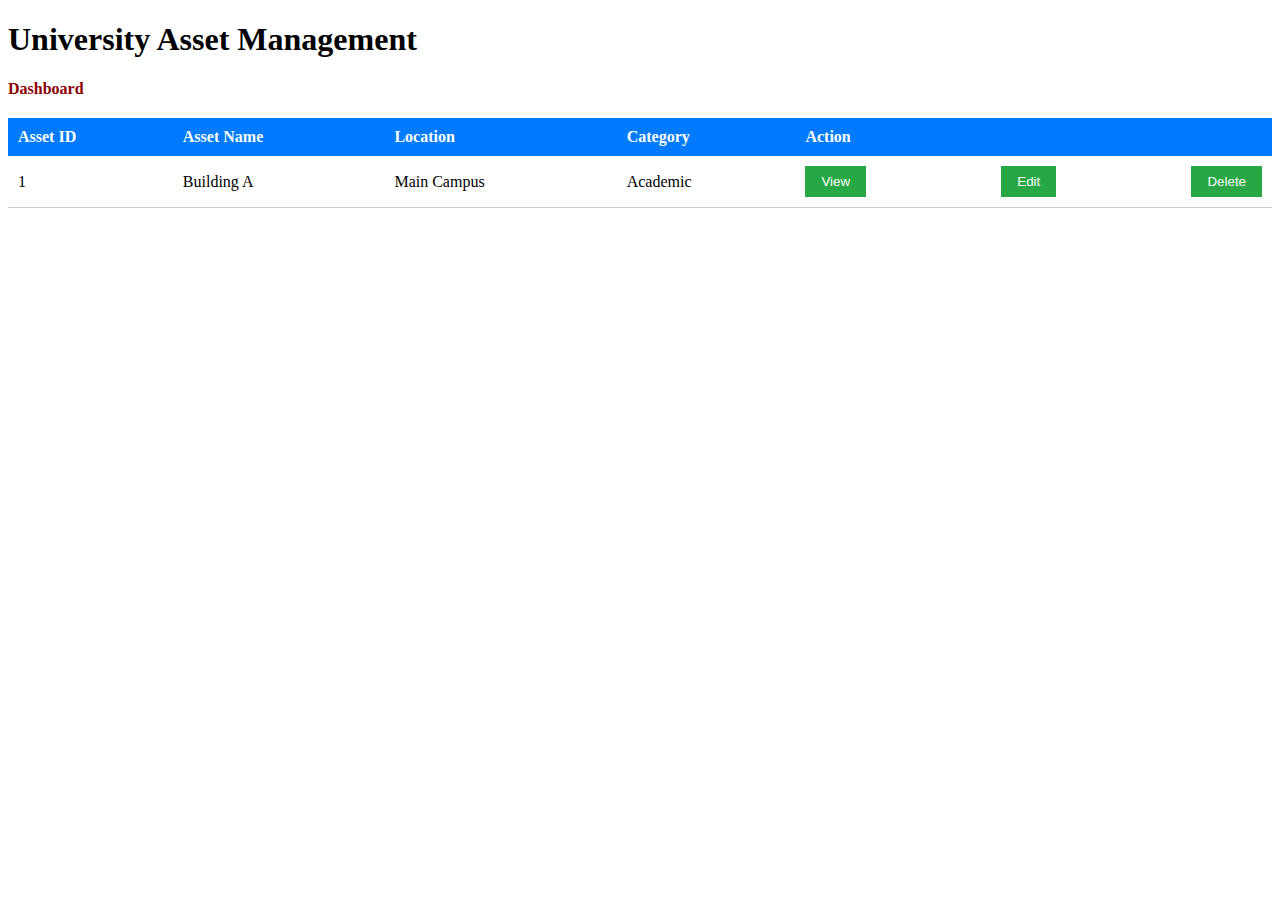
<file: Asset Maintainence System Awkum Tmg/Admininstration-Dashboard-files/Universtiy_Asset_Table.html>
<!DOCTYPE html>
<html lang="en">
<head>
    <meta charset="UTF-8">
    <meta name="viewport" content="width=device-width, initial-scale=1.0">
    <title>University Asset Management</title>
    <style>
        /* Style for the table container */
        table {
            width: 100%;
            border-collapse: collapse;
            margin-top: 20px;
        }

        /* Style for table header row */
        table th {
            background-color: #007BFF;
            color: #fff;
            text-align: left;
            padding: 10px;
            font-weight: bold;
        }

        /* Style for table data rows */
        table td {
            padding: 10px;
            border-bottom: 1px solid #ccc;
        }

        /* Alternate row background color for better readability */
        table tr:nth-child(even) {
            background-color: #f2f2f2;
        }

        /* Style for action buttons */
        .action-buttons {
            display: flex;
            justify-content: space-between;
        }

        .action-buttons button {
            background-color: #28a745;
            color: #fff;
            border: none;
            padding: 8px 16px;
            margin-right: 10px;
            cursor: pointer;
            transition: background-color 0.3s;
        }

        .action-buttons button:last-child {
            margin-right: 0;
        }

        .action-buttons button:hover {
            background-color: #1e7e34;
        }

        a {
            text-decoration: none;
            font-weight: bold;
            color: darkred;
        }

        /* Adjust styles as needed to match your design preferences */
    </style>
</head>
<body>

    <h1>University Asset Management</h1>
    <a href="file:///F:/Asset%20Maintainence%20System%20Awkum%20Tmg/Admininstration-Dashboard.html#"> Dashboard </a>
    
    <!-- Table to display university assets -->
    <table>
        <thead>
            <tr>
                <th>Asset ID</th>
                <th>Asset Name</th>
                <th>Location</th>
                <th>Category</th>
                <th>Action</th>
            </tr>
        </thead>
        <tbody>
            <!-- Example row with asset data -->
            <tr>
                <td>1</td>
                <td>Building A</td>
                <td>Main Campus</td>
                <td>Academic</td>
                <td class="action-buttons">
                    <button onclick="viewDetails(1)">View</button>
                    <button onclick="editAsset(1)">Edit</button>
                    <button onclick="deleteAsset(1)">Delete</button>
                </td>
            </tr>
            <!-- Add more rows as needed -->
        </tbody>
    </table>

    <!-- JavaScript functions for button actions -->
    <script>
        function viewDetails(assetID) {
            // Implement logic to view asset details here
        }

        function editAsset(assetID) {
            // Implement logic to edit asset here
        }

        function deleteAsset(assetID) {
            // Implement logic to delete asset here
        }
    </script>
</body>
</html>
</file>
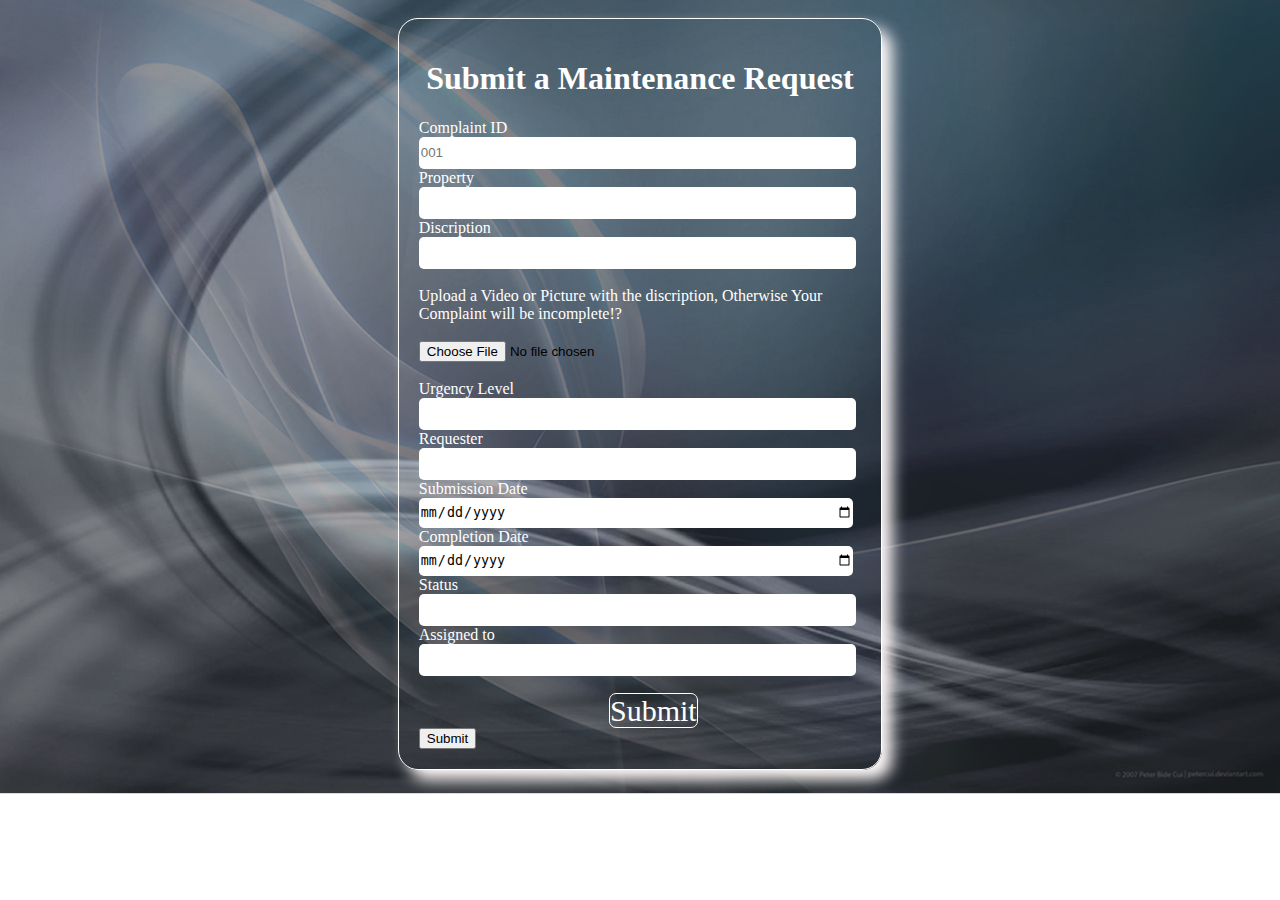
<file: Asset Maintainence System Awkum Tmg/Regular-User-Dashboard-files/Submit-Maintenance-Req.html>
<!DOCTYPE html>
<html>
<head>
	<meta charset="utf-8">
	<meta name="viewport" content="width=device-width, initial-scale=1">
	<title> Submit Maintn Req</title>

	<link rel="stylesheet" type="text/css" href="Regular-User-Dashboard-css/submit-maintn-req-css.css">
</head>
<body>

		<form class="form-for-complaint" action="" autocomplete="" id="submit-maintn-req">
				<h1 style="text-align: center; color: white;"> Submit a Maintenance Request </h1>
				
				<label class="label-for-complaint"> Complaint ID  </label> <br/>
					<input class="input-box-for-complaint" type="text" name="" id="input-box-for-complaint"
					placeholder="001" readonly="" required="">
					<br/>

					<label class="label-for-complaint"> Property  </label> <br/>
					<input class="input-box-for-complaint" type="text" name="" id="input-box-for-complaint"
					placeholder="" required="">
					<br/>



					<label class="label-for-complaint"> Discription  </label> <br/>
					<input class="input-box-for-complaint" type="text" name="" id="input-box-for-complaint"
					placeholder="" required="" > 

					<br/><br/>
					<label class="label-for-complaint">Upload a Video or Picture with the discription, Otherwise Your Complaint will be incomplete!?</label>
					<br/><br/>
					 <input type="file" name="" required="">
					<br/><br/>


					<label class="label-for-complaint"> Urgency Level  </label> <br/>
					<input class="input-box-for-complaint" type="text" name="" id="input-box-for-complaint"
					placeholder="" required="">
					<br/>

					<label class="label-for-complaint"> Requester  </label> <br/>
					<input class="input-box-for-complaint" type="text" name="" id="input-box-for-complaint"
					placeholder="" required="">
					<br/>

					<label class="label-for-complaint"> Submission Date  </label> <br/>
					<input class="input-box-for-complaint" type="Date" name="" id="input-box-for-complaint"
					placeholder="" required="">
					<br/>

					<label class="label-for-complaint"> Completion Date  </label> <br/>
					<input class="input-box-for-complaint" type="Date" name="" id="input-box-for-complaint"
					placeholder="" required="">
					<br/>

					<label class="label-for-complaint"> Status  </label> <br/>
					<input class="input-box-for-complaint" type="text" name="" id="input-box-for-complaint"
					placeholder="" required="">
					<br/>

					<label class="label-for-complaint"> Assigned to  </label> <br/>
					<input class="input-box-for-complaint" type="text" name="" id="input-box-for-complaint"
					placeholder="" required="">
					<br/>
					<br/>



					<a
					href="file:///F:/Asset%20Maintainence%20System%20Awkum%20Tmg/Regular-User-Dashboard.html"
					style="color:white; text-decoration: none;
					border: .1px solid white; margin-left: 43%;
					border-radius: 7px;  font-size: 30px;"> Submit </a>

					<br/>

					<input type="submit" name="submit-maintn-req" class="submit-btn">
		</form>



</body>
</html>
</file>
<file: Asset Maintainence System Awkum Tmg/Regular-User-Dashboard-files/Regular-User-Dashboard-css/submit-maintn-req-css.css>
body{
        display: flex;
        justify-content: center;
        align-items: center;
        min-height: 80% ;

        background: url(background.png);
        background-repeat: no-repeat;
        background-size: cover;
        background-position: center;
        padding-top: 10px;


}

.form-for-complaint{

        background: transparent;


        width: 35%;
        text-align: left;
        border: .1px solid white;
        border-radius: 20px;
        box-shadow: 10px 10px 15px snow;
        padding: 20px;

}

.label-for-complaint{
        color: white;


}

.input-box-for-complaint{
        
        width: 98%;
        min-height: 30px;
        border: none;
        border-radius: 5px;
}
</file>
